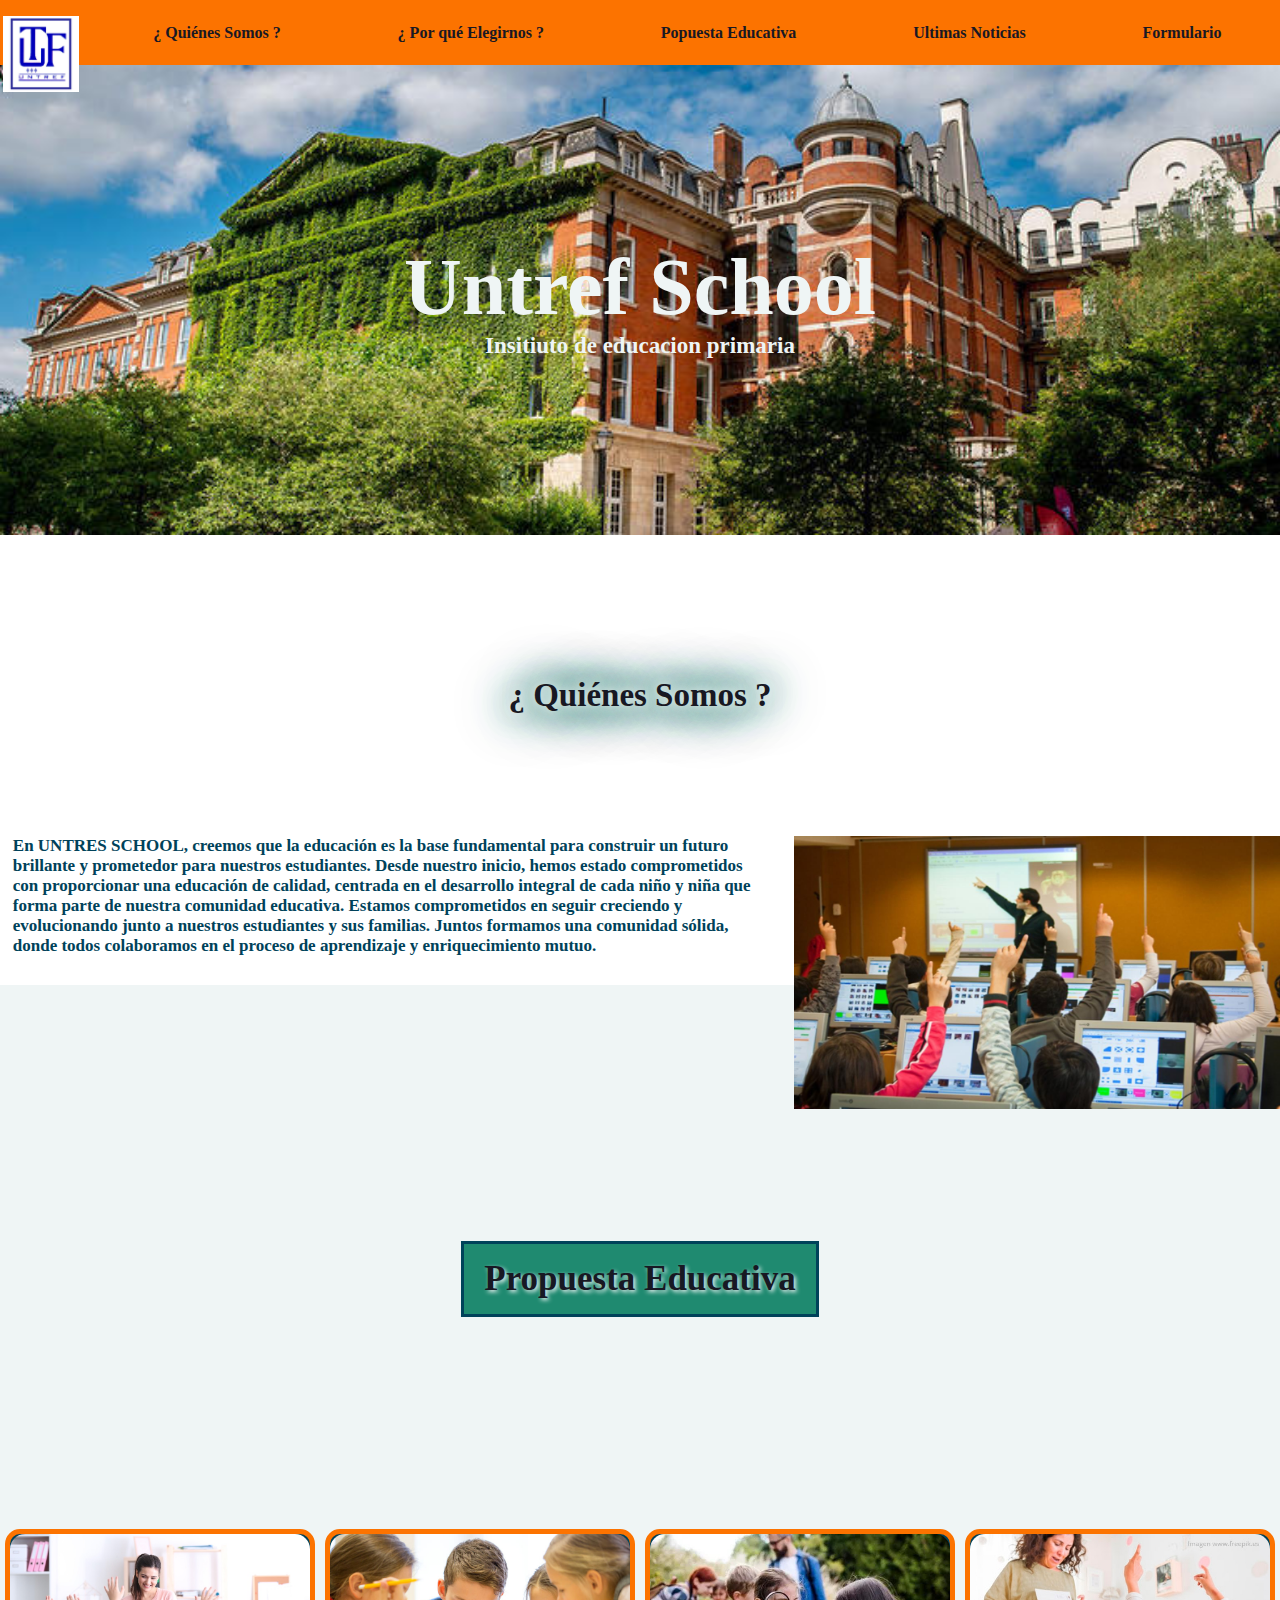
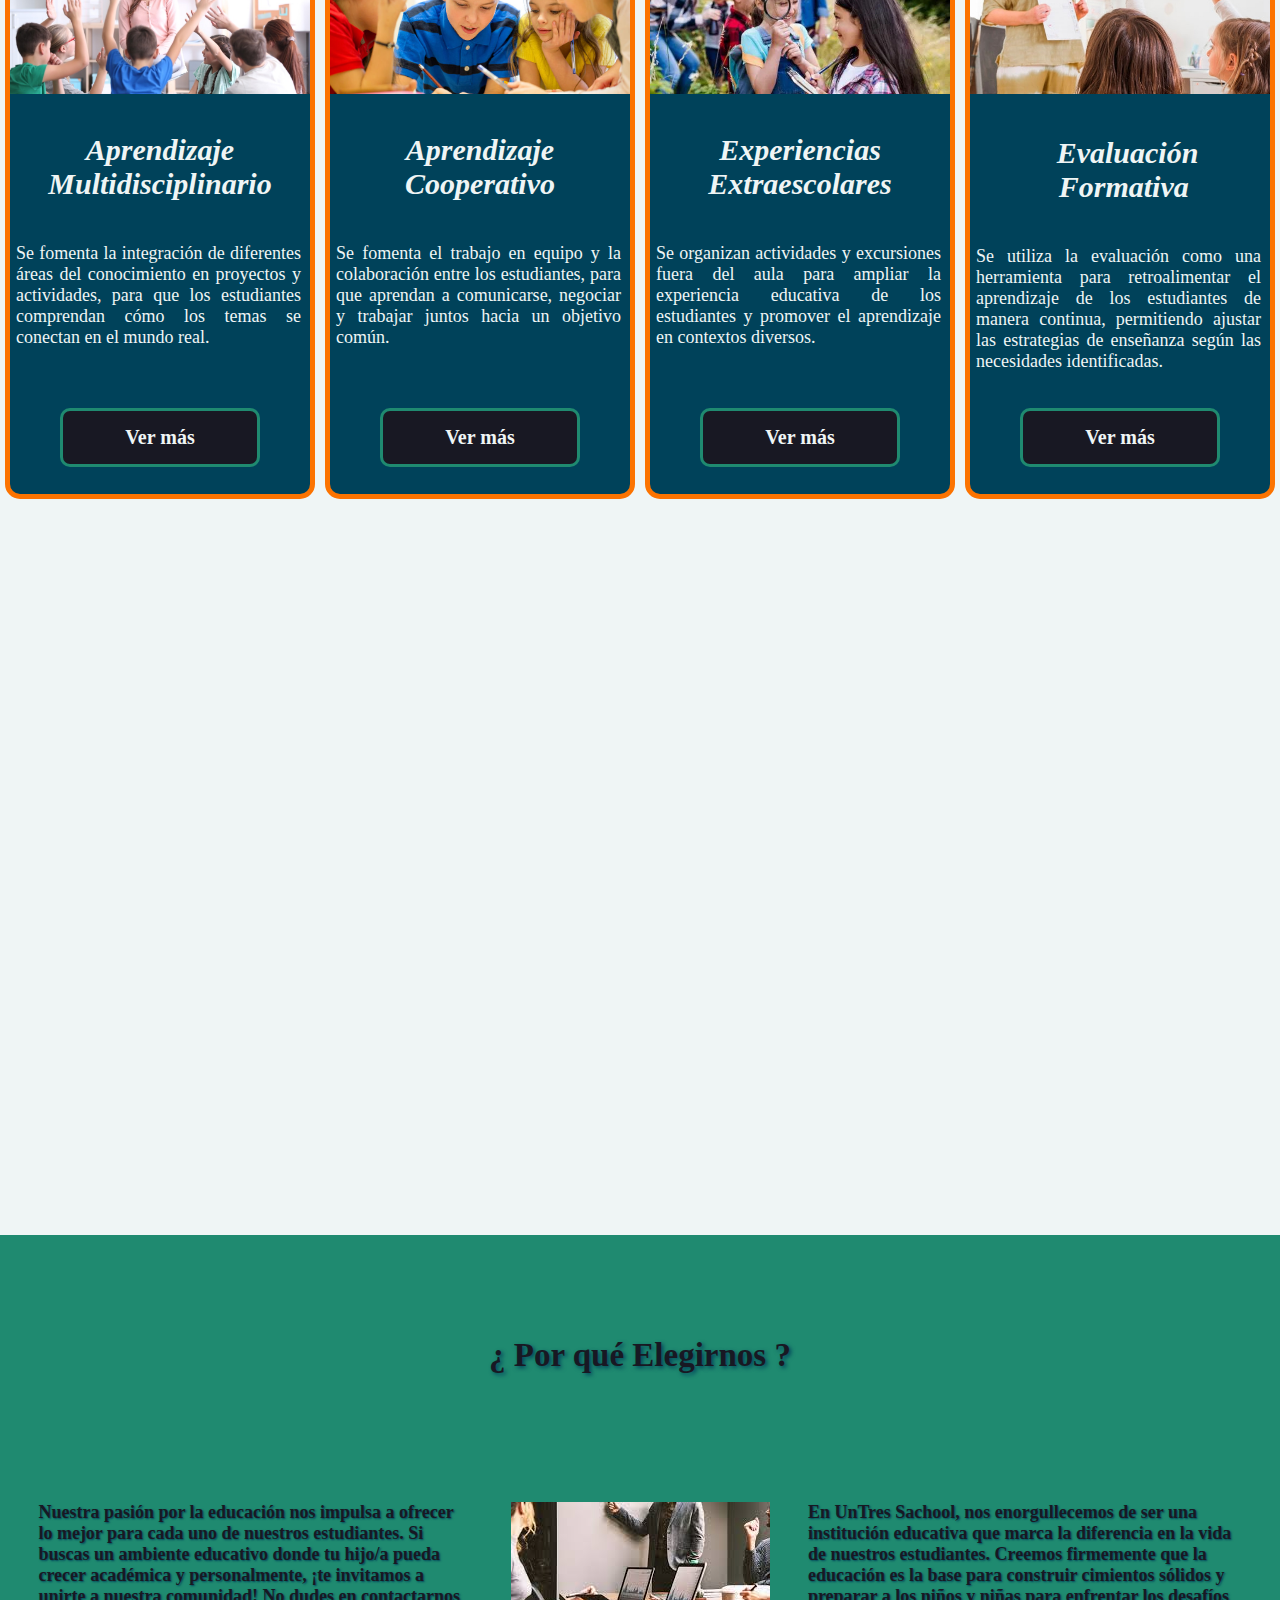
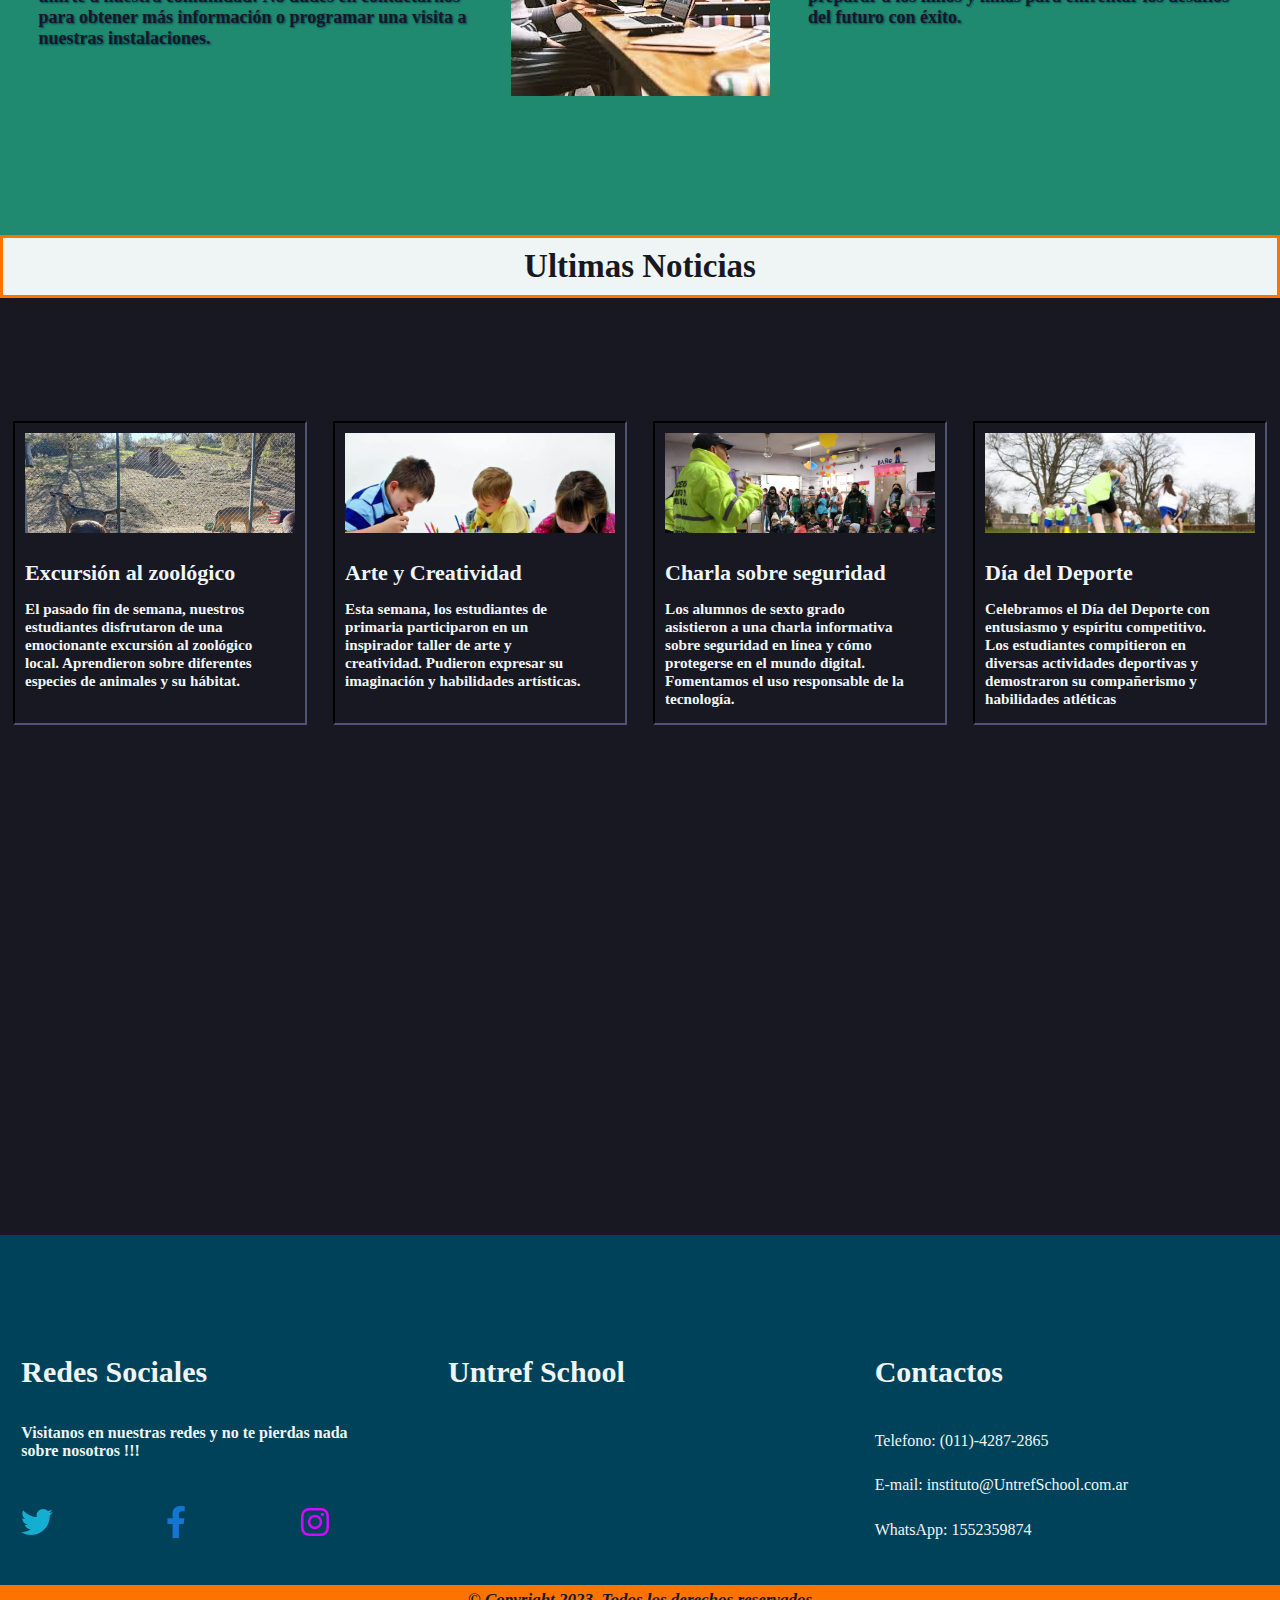
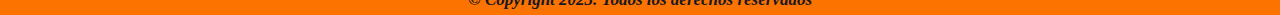
<file: index.html>
<!DOCTYPE html>
<html lang="es">
<head>
    <meta charset="UTF-8">
    <meta name="viewport" content="width=device-width, initial-scale=1.0">
    <title>UntrefSchool</title>
    <link rel="stylesheet" href="./css/style.css">
    <link rel="icon" href="./img/ms-icon-310x310.png">

</head>
<body>
    <header>
        <div class="logo">
            <img src="./img/ms-icon-310x310.png" alt="">
        </div>

        <nav id="inicio">  
            <ul class="menu">
                <li><a href="#opcion1">¿ Quiénes Somos ? </a></li>
                <li><a href="#opcion3">¿ Por qué Elegirnos ? </a></li>
                <li><a href="#opcion2">Popuesta Educativa </a></li>
                <li><a href="#opcion4">Ultimas Noticias </a></li>
                <li><a href="./Formulario/index.html" target="_blank">Formulario </a></li>
            </ul>  
        </nav>

    </header>

    <main>
        <section id="banner">
            <div>
                <h1>
                    Untref School
                </h1>
            </div>

            <div>
                <p>Insitiuto de educacion primaria</p>
            </div>

        </section>
        <section id="quienes-somos">
            <div class="titulo.quienessomos">
                <h2 id="opcion1" class="centro">¿ Quiénes Somos ?</h2>
            </div>

            <div class="foto-quienessomos">
                <p>En UNTRES SCHOOL, creemos que la educación es la 
                    base fundamental para construir un futuro brillante y prometedor para 
                    nuestros estudiantes. Desde nuestro inicio, hemos estado comprometidos 
                    con proporcionar una educación de calidad, centrada en el desarrollo 
                    integral de cada niño y niña que forma parte de nuestra comunidad 
                    educativa. Estamos comprometidos en seguir creciendo y evolucionando junto a nuestros estudiantes 
                    y sus familias. Juntos formamos una comunidad sólida, donde todos colaboramos en el proceso de 
                    aprendizaje y enriquecimiento mutuo.
                </p>
                <img src="./img/quienessomos.jpg" alt="">

            </div>
        </section>

        <section id="popuesta-educativa">
            <h2 id="opcion2">Propuesta Educativa</h2>
            <div class="container">
                <article>
                    <div class="card0">
                        <div class="card-image card-1"></div>
                        <h2>
                            Aprendizaje Multidisciplinario
                        </h2>
            
                        <p class="pcard">Se fomenta la integración de diferentes áreas del conocimiento en proyectos y actividades, para que los estudiantes comprendan cómo los temas se conectan en el mundo real.</p>
            
                        <a href="#">Ver más</a>
            
                    </div>
                </article>

                <article>
                    <div class="card0">
                        <div class="card-image card-2"></div>
            
                        <h2>Aprendizaje Cooperativo</h2>
            
                        <p>Se fomenta el trabajo en equipo y la colaboración entre los estudiantes, para que aprendan a comunicarse, negociar y trabajar juntos hacia un objetivo común.</p>
            
                        <a href="#">Ver más</a>
                    </div>
                </article>

                <article>
                    <div class="card0">
                        <div class="card-image card-3"></div>
            
                        <h2>Experiencias Extraescolares</h2>
            
                
                        <p>Se organizan actividades y excursiones fuera del aula para ampliar la experiencia educativa de los estudiantes y promover el aprendizaje en contextos diversos.</p>
            
                        <a href="#">Ver más</a>
            
                    </div>
                </article>

        
                <article class="card4">
                    <div class="card0">
                        <div class="card-image card-4"></div>
            
                        <h2>
                            <h2>&nbsp; Evaluación &nbsp;Formativa</h2>
                        </h2>
                
                        <p>
                            <p>Se utiliza la evaluación como una herramienta para retroalimentar el aprendizaje de los estudiantes de manera continua, permitiendo ajustar las estrategias de enseñanza según las necesidades identificadas.</p>
                        </p>
            
                        <a href="#">Ver más</a>
                        
                    </div>
                </article>

        

            </div>


        </section>

        <section id="porque-elegirnos">
            <div>
                <h2 id="opcion3" class="centro">¿ Por qué Elegirnos ?</h2>
            </div>

            <div class="container-eligenos">
                <p>En UnTres Sachool, nos enorgullecemos de ser una institución educativa que marca la diferencia 
                    en la vida de nuestros estudiantes. Creemos firmemente que la educación es la base para 
                    construir cimientos sólidos y preparar a los niños y niñas para enfrentar los desafíos del 
                    futuro con éxito.
                </p>
                <img src="./img/eleginos.jpg" alt="">
                <p class="segundoParrafo">
                    Nuestra pasión por la educación nos impulsa a ofrecer lo mejor para cada uno 
                    de nuestros estudiantes. Si buscas un ambiente educativo donde tu hijo/a pueda crecer académica y personalmente, ¡te invitamos a unirte a nuestra comunidad!
                    No dudes en contactarnos para obtener más información o programar una visita a nuestras instalaciones.
                </p>
            </div>
        </section>

        <section id="noticias">
            <h2 id="opcion4" class="centro">
                 Ultimas Noticias       
            </h2>

            <div class="flex">
                <a href="#">
                    <article class="card">
                        <div class="tarjeta2">
                            <div class="card1-image image1"></div>
    
                            <h4>
                                Excursión al zoológico
                            </h4>
                            <p>
                                El pasado fin de semana, nuestros estudiantes disfrutaron de una emocionante excursión al 
                                zoológico local. Aprendieron sobre diferentes especies de animales y su hábitat.
                            </p>
                        </div>
    
                    </article>

                </a>

                <a href="#">
                    <article class="card">
                        <div class="tarjeta2">
                            <div class="card1-image image2"></div>
    
                            <h4>
                                Arte y Creatividad
                            </h4>
                            <p>
                                Esta semana, los estudiantes de primaria participaron en un inspirador taller de arte y 
                                creatividad. Pudieron expresar su imaginación y habilidades artísticas.
                            </p>
                        </div>
    
                    </article>
                </a>

                <a href="#">
                    <article class="card">
                        <div class="tarjeta2 desktop">
                            <div class="card1-image image3"></div>
    
                            <h4>
                                Charla sobre seguridad
                            </h4>
                            <p>
                                Los alumnos de sexto grado asistieron a una charla informativa sobre seguridad en línea y 
                                cómo protegerse en el mundo digital. Fomentamos el uso responsable de la tecnología.                       
                            </p>
                        </div>
    
                    </article>
                </a>

                <a href="#">
                    <article class="card" >
                        <div class="tarjeta2 desktop">
                            <div class="card1-image image4"></div>
    
                            <h4>
                                Día del Deporte
                            </h4>
                            <p>
                                Celebramos el Día del Deporte con entusiasmo y espíritu competitivo. Los estudiantes 
                                compitieron en diversas actividades deportivas y demostraron su compañerismo y 
                                habilidades atléticas
                            </p>
                        </div>
    
                    </article>
                </a>

            </div>
        </section>

    </main>

    <footer>
        <section id="redessociales">
            <div>
                <h2>
                    Redes Sociales
                </h2>
                <p>Visitanos en nuestras redes y no te pierdas nada sobre nosotros !!!</p>
            </div>
            <div class="i-sociales">
                <a href="#"><img class="twitter" src="./img/twitter-brands.svg" alt=""></a>
                <a href="#"><img class="facebook" src="./img/facebook-f-brands.svg" alt=""></a>
                <a href="#"><img class="instagram" src="./img/instagram-brands.svg" alt=""></a>
            </div>
        </section>

        <section id="ubicacion">
            <div>
                <h2 class="titulo">Untref School</h2>
                <iframe src="https://www.google.com/maps/embed?pb=!1m14!1m12!1m3!1d5015.88221847614!2d-58.27269963886377!3d-34.8068186498881!2m3!1f0!2f0!3f0!3m2!1i1024!2i768!4f13.1!5e0!3m2!1ses!2sar!4v1689731051602!5m2!1ses!2sar" width="220" height="150" style="border:0;" allowfullscreen="" loading="lazy" referrerpolicy="no-referrer-when-downgrade"></iframe>
            </div>
        </section>
        <hr>
        <section id="contact">
            <div>
                <h2>
                    Contactos
                </h2>
            </div>
            <div class="contacto-opciones">
                <p>Telefono: (011)-4287-2865</p>
                <p>E-mail: instituto@UntrefSchool.com.ar</p>
                <p>WhatsApp: 1552359874</p>
            </div>
            <div class="inicio">
                <a href="#inicio">Volver al inicio</a>
            </div>
        </section>

        

    </footer>
    <div class="pie">
        <p>
            © Copyright 2023. Todos los derechos reservados
        </p>

    </div>

</body>
</html>
</file>
<file: css/style.css>
* {
    font-family: 'Times New Roman', Times, serif;
    margin: 0;
    padding: 0;
}

@media screen and (min-width: 768px) {
    

    /* HEADER*/

    header {
        background-color:#FC7300;
        height: 65px;
        display: flex;
    }

    header img {
        width: 80%;
        margin-top: 17%;
        margin-left: 3%;
    }

    .logo {
        width: 8%;
    }

    nav {
        display: flex;
        width: 100%;

    }

    .menu {
        height: 65px;
        display: flex;
        list-style: none;
        padding: 0;
        width: 100%;
        align-items: center;
        justify-content:space-around;

    }



    a {
        text-decoration: none;
        color: #181823; 
        font-size: 16px;
        font-weight: 600;
        
    } 



    /* seccion banner */
        
    #banner {
        background-image: url(../img/banner.jpg);
        background-repeat: no-repeat;
        background-size: cover;
        background-position: center;
        display: flex;
        flex-direction: column;
        justify-content: center;
        text-align: center;
        width: 100%;
        height: 470px;
        
    }
        
    h1 {
        font-size: 80px;
        color: #EFF5F5; 
        
    }
        
    #banner p {
        font-weight: 900;
        font-size: 23px;
        color: #EFF5F5; 
        
    }

    /*seccion quienes somos*/

    #quienes-somos {
        height: 450px;
        display: flex;
        flex-direction: column;
        color: #00425A;



    }
    .centro {
        text-align: center;
    }

    h2 {
        padding-top: 8%;
        padding-bottom: 4%;
        font-size: 33px;
    }

    .foto-quienessomos {
        display: flex;
    }

    .foto-quienessomos img {
        width: 38%;
        padding-left: 2%;
    }

    #quienes-somos p {
        width: 60%;
        font-size: 17px;
        font-weight: 600;
        margin-left: 1%;
    }

    #quienes-somos h2 {

        color: #181823;
        text-shadow: 0 0 10px #EFF5F5, 0 0 20px #EFF5F5, 0 0 30px #1F8A70, 0 0 40px #1F8A70, 0 0 50px #00425A, 0 0 60px #00425A;
        margin-bottom: 70px;
        margin-top: 40px;
      
    }


    /*seccion propuesta educativa*/
        
        
    #popuesta-educativa {
        background-color:#EFF5F5;
        color: #181823; 
        height: 1850px;
        display: flex;
        flex-direction: column;
        align-items: center;
        
    }

    #popuesta-educativa > h2 {
        text-align: center;
        font-weight: 900;
        font-size: 35px;
        padding:  15px 20px;
        display: block;
        margin: 20px 50px;
        text-decoration: none;
        margin-top: 20%;
        border: 3px solid #00425A;
        text-shadow: 2px 2px 4px #EFF5F5;
        background-color:#1F8A70


        
    }
        
    .container {
        width: 100%;
        display: flex;
        height: 1500px;
        flex-wrap: wrap;
        justify-content: space-around;
        margin-top: 15%;
    }
 
    .card0 {
        background-color: #00425A;
        width: 300px;
        height: 560px;
        border-radius: 15px;
        border: 5px solid #FC7300;


    }
    
    .card-image {
        height: 160px;
        background-size: cover;
        border-radius: 15px 15px 0 0;
    }
    
    .card-1 {
        background-image: url(../img/multidisciplinario.jpg);
    }
    
    .card-2 {
        background-image: url(../img/aprend-coorporativo.jpg);
    }
    
    .card-3 {
        background-image: url(../img/ni-os-de-excursi-n.jpg.jpg);
    }
    
    .card-4 {
        background-image: url(../img/evaluacion-formativa.jpg);
    }
    
    .card0 a {
        background-color: #181823;
        color: #EFF5F5;
        padding:  15px 20px;
        display: block;
        text-align: center;
        margin: 20px 50px;
        font-size: 20px;
        text-decoration: none;
        margin-top: 20%;
        border-radius: 10px;
        border: 3px solid #1F8A70;
    
    }
    
    .card0 h2 {
        text-align: center;
        margin-top: 5%;
        font-size: 30px;
        color: #EFF5F5;
        font-style:italic;
    }

    
    .card0 p{
        margin-top: 10%;
        margin-left: 2%;
        font-size: 18px;
        width: 95%;
        text-align: justify;
        color: #EFF5F5;
    
    }

    .card4 h2 {
        margin-top: -3%;
    }

    .card4 a {
        margin-top: 12%;    
           
    }
    

    /* eligenos */
        
    #porque-elegirnos {
        background-color: #1F8A70; 
        height: 600px;
        color: #181823;
    }



    #porque-elegirnos h2 {
        padding-bottom: 10%;
        font-size: 33px;
        font-weight: 900;
        text-shadow: 2px 2px 4px #00425A;

        }
    
    .container-eligenos {
        display: flex;
        flex-direction: row-reverse;

    }

    .container-eligenos img {
        height: 80%;
    }
        
    #porque-elegirnos p {
        padding-left: 3%;
        width: 60%;
        padding-right: 3.3%;
        font-size: 18px;
        font-weight: 700;
        text-shadow: 1px 1px 2px #00425A;

    }


        /* seccion noticias*/ 
    
    #noticias {
        background-color:#181823;
        color: #EFF5F5;
        height: 1000px;
        
    }

    #noticias h2{
        background-color: #EFF5F5;
        border: 3px solid #FC7300; 
        padding: 10px; 
        color: #181823;
        margin-bottom: 35px;

    }
        
    #noticias p {
        font-size: 95%;
        padding-bottom: 10%;
        margin-top: 5%;
        width: 90%;
           
    }
    .flex {
        display: flex;
        flex-wrap: wrap;
        justify-content: space-around;
    }
        
    .card {
        margin-top: 15%;
    }
        
/* Estilos básicos para la card */
    .tarjeta2 {
        width: 270px;
        height: 280px;
        border: 2px inset #181823;
        padding:10px;
        color: #EFF5F5;
        margin-top: 30%;
    }
         
    .card1-image {
        height: 100px;
        background-size: cover;
    }
        
    .image1 {
        background-image: url(../img/excursionZoo.jpg);
    }
    .image2 {
        background-image: url(../img/arteYcreatividad.jpg);
    }
    .image3 {
        background-image: url(../img/charlaSeguridad.jpg);
    }
    .image4 {
        background-image: url(../img/diaDelDeporte.jpg);
    }
         
/* Estilos para el título dentro de la card */
    .tarjeta2 h4 {
        font-size: 22px;
        color: #EFF5F5;
        font-weight: 900;
        margin-top: 10%;
        
    }
         
/* Estilos para el texto descriptivo dentro de la card */
    .tarjeta2 p {
        margin-top: 10px;
        color: #EFF5F5;
        font-size: 17px;
    }


    

    /*footer*/

    footer{
        display: flex;
        background-color: #00425A;
        color: #EFF5F5;     
        height: 350px;
        justify-content: space-around;
    
    }


    #redessociales {
        margin-top: 7%;
        width: 30%;
        display: flex;
        height: 190px;
        flex-direction: column;

    }
    
    footer h2 {
        font-size: 30px;
    }

    #redessociales p {
        margin-top: 5%;
        font-size: 16px;
        font-weight: 600;
        width: 90%;

    }
    
    .i-sociales {
        margin-top: 12%;
        margin-right: 15px;
        display: flex;
        width: 80%;
        justify-content: space-between;
    }
    #ubicacion {
        margin-top: 7%;
        width: 30%;
        height: 200px;
        display: flex;
        flex-direction: column;
    }



    #contact {
        margin-top: 7%;
        height: 190px;
        width: 30%;
        display: flex;
        flex-direction: column;
        
    
    }
    
    #contact p {
        margin-top: 7%;
    }

    hr {
        display: none;
    }

    #contact a {
        display: none;
    }
    
    .pie {
        display: flex;
        align-items: center;
        background-color: #FC7300;
        height: 30px;
        justify-content: center;
    }

    .pie p{
        color:#181823;
        font-style: oblique;
        font-size: 17px;
        font-weight: 900;
    }


}











@media screen and (max-width: 500px) {

    header {
        height: 180px;
        background-color:#FC7300;
        display: flex;
    }

    header img {
        width: 80%;
    }

    .logo {
        width: 25%;
    }

    nav {
        display: flex;
        width: 100%;

    }


    .menu {
        height: 160px;
        display: flex;
        margin-left: 8%;
        list-style: none;
        padding: 0;
        flex-direction: column;
        justify-content: space-between;
        align-items: center;
    
    }
    
    a {
        text-decoration: none;
        color: #181823; 
        font-size: 17px;
        font-weight: 900;
    
    }
    
    /* seccion banner */
    
    #banner {
        background-image: url(../img/banner.jpg);
        background-repeat: no-repeat;
        background-size: cover;
        background-attachment: fixed;
        background-position: center;
        display: flex;
        flex-direction: column;
        justify-content: center;
        text-align: center;
        width: 100%;
        height: 460px;
    
    }
    
    h1 {
        font-size: 75px;
        color: #EFF5F5; 
    
    }
    
    #banner p {
        font-weight: 900;
        font-size: 22px;
        color: #EFF5F5; 
    
    }
    
    /*seccion quienes somos*/ 
    #quienes-somos {
        height: 770px;
        display: flex;
        flex-direction:column;
        color: #00425A;
        background-color: #EFF5F5;
        margin-top: 15%;
    
    }


    .centro {
        text-align: center;
    }
    
    #quienes-somos h2 {
        padding-top: 3%;
        padding-bottom: 2%;
        font-size: 33px;
    }
    
    .foto-quienessomos {
        display: flex;
        align-items: center;
        flex-direction: column-reverse;
    }
    
    .foto-quienessomos img {
        margin-top: 17%;
        width: 100%;
    }

    #quienes-somos h2 {
        margin-top: 20px;
        color: #181823;
        text-shadow: 0 0 3px #EFF5F5, 0 0 7px #EFF5F5, 0 0 9px #1F8A70, 0 0 14px #1F8A70, 0 0 19px #00425A, 0 0 25px #00425A;
    }
    
    #quienes-somos p {
    
        padding-top: 5%;
        margin-top: 12%;
        margin-left: 1%;
        font-size: 17.5px;
        font-weight: 700;
    }
    
    /*seccion propuesta educativa*/
    
    
    #popuesta-educativa {
        background-color:#EFF5F5;
        color: #181823; 
        height: 2950px;
    
    }
    .container {
        display: flex;
        flex-direction: column;
        align-items: center;
        height: 2850px;
        justify-content: space-around;
    }
    
    .card0 {
        background-color: #00425A;
        width: 300px;
        height: 560px;
        border-radius: 15px;
        border: 5px solid #1F8A70;
        margin-top: 20%;

    }
    
    .card-image {
        height: 160px;
        background-size: cover;
        border-radius: 15px 15px 0 0;
    }
    
    .card-1 {
        background-image: url(../img/multidisciplinario.jpg);
    }
    
    .card-2 {
        background-image: url(../img/aprend-coorporativo.jpg);
    }
    
    .card-3 {
        background-image: url(../img/ni-os-de-excursi-n.jpg.jpg);
    }
    
    .card-4 {
        background-image: url(../img/evaluacion-formativa.jpg);
    }
    
    .card0 a {
        background-color: #FC7300;
        color: #181823;
        padding:  15px 20px;
        display: block;
        text-align: center;
        margin: 20px 50px;
        font-size: 20px;
        text-decoration: none;
        margin-top: 20%;
        border-radius: 10px;
        border: 3px solid #181823;
    
    }
    
    .card0 h2 {
        text-align: center;
        margin-top: 10%;
        font-size: 30px;
        color: #EFF5F5;
    }
    
    .card0 p{
        margin-top: 10%;
        margin-left: 2%;
        font-size: 18px;
        width: 95%;
        text-align: justify;
        color: #EFF5F5;
    
    }
    
    
    #popuesta-educativa > h2 {
        text-align: center;
        font-weight: 900;
        font-style: italic;
        font-size: 36.5px;
        padding-top: 5%;
        padding-bottom: 5%;
        background: #1F8A70;
        text-shadow: 2px 2px 4px #EFF5F5;
        
    }
    
    /* eligenos */
    
    #porque-elegirnos {
        background-color: #EFF5F5; 
        height: 850px;
        color: #181823;
    }

    #porque-elegirnos h2 {
    padding-top: 16%;
    padding-bottom: 2%;
    font-size: 33px;
    text-shadow: 4px 6px 8px #00425A;

    }

    .foto-eligenos {
        display: flex;
        align-items: center;
        flex-direction: column-reverse;
    }

    .container-eligenos img {
        width: 100%;
    }

    #porque-elegirnos img {
        margin-top: 4%;
    }
    
    #porque-elegirnos p {
        font-size: 95%;
        padding-top: 6%;
        margin-top: 5%;
        margin-left: 1%;
        font-size: 17.5px;
        font-weight: 700;
    
    }
    .segundoParrafo {
        margin-top: -4% !important;
    }
    
    /* seccion noticias*/ 
    
    #noticias {
         background-color:#181823;
         color: #EFF5F5;
         height: 1070px;
    
    }

    #noticias h2 {
        padding-top: 13%;
        font-size: 33px;

        background-color: #181823;
        border-top: 3px solid #FC7300; 
        border-bottom: 3px solid #FC7300;
        padding: 10px; 
        color: #EFF5F5;
        margin-bottom: 30px;

    }

    .flex {
        display: flex;
        flex-direction: column;
        justify-content: space-around;
    }

     
    .card1-image {
        height: 100px;
        background-size: cover;
    }
    
    .image1 {
        background-image: url(../img/excursionZoo.jpg);
    }
    .image2 {
        background-image: url(../img/arteYcreatividad.jpg);
    }

    .card {
        margin-left: 10%;
        margin-top: 3%;
    }
    
    /* Estilos básicos para la card */
    .tarjeta2 {
        width: 90%;
        height: 330px;
        border: 2px inset #181823;
        border-radius: 12px;
        padding:20px;
        color: #EFF5F5;
        margin-top: 25%;
        margin-left: -20px;
    }
      
      
    /* Estilos para el título dentro de la card */
    .tarjeta2 h4 {
        font-size: 26px;
        color: #EFF5F5;
        font-weight: 900;
        margin-top: 13%;

    }
      
    /* Estilos para el texto descriptivo dentro de la card */
    .tarjeta2 p {
        margin-top: 10px;
        color: #EFF5F5;
        font-size: 17px;
        margin-top: 7%;
    }
    

    .desktop {
        display: none;
    }

    
    /* seccion footer*/
    
    footer{
        display: flex;
        flex-direction: column;
        background-color: #00425A;
        color: #EFF5F5; 
        height: 650px;
    
    }

    /*Redes Sociales*/
    
    #redessociales {
        width: 100%;
        display: flex;
        flex-direction: column;
        height: 180px;
        align-items: center;
        justify-content: space-between;
    }

    #redessociales h2 {
        padding-top: 25%;
        font-size: 33px;
        font-weight: 900;

    }

    #redessociales p {
        display: none;;
    }

    
    .i-sociales {
        display: flex;
        width: 50%;
        justify-content: space-between;
        margin-top: 10%;
    }

    /*Ubicacion*/
    
    #ubicacion {
        display: none;
    }
    
    /*Contacto*/
    
    #contact {
        margin-top: 15%;
        width: 100%;
        display: flex;
        flex-direction: column;
        justify-content: space-between;
        align-items: center;
        font-weight: 900;
    
    }

    #contact p {
        font-size: 17px;
    }
    
    #contact h2 {
        margin-top: 10%;
        font-size: 33px;
        font-weight: 900;

    }
    hr {
        margin-top: 20%;
        width: 70%;
        margin-left: 15%;
    }
    
    .contacto-opciones {
        height: 160px;
        margin-top: 3%;
        display: flex;
        flex-direction: column;
        align-items: center;
        justify-content: space-around;
    }

    .inicio {
        margin-top:20%;
        text-align: center;
        background-color: #1F8A70;
    }
    #contact a {
        color: #181823;
        font-size: 20px;
        font-weight: 900;
    }

    .pie {
        text-align: center;
        background-color: #FC7300;
        height: 30px;
        display: flex;
        align-items: center;
    }

    .pie p{
        color:#181823;
        font-style: oblique;
        width: 100%;
        font-size: 95%;
        font-weight: 900;
    }
 
}
</file>
